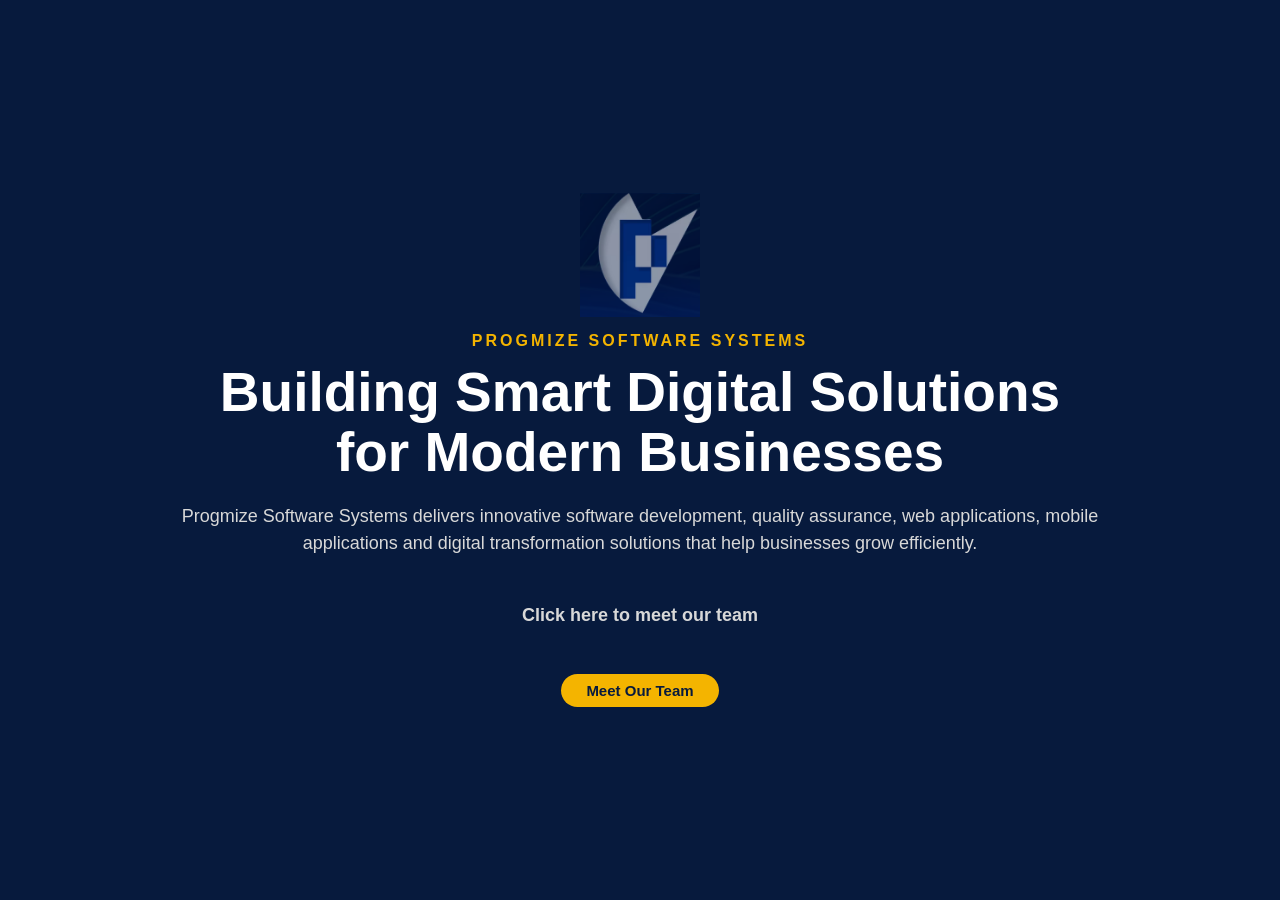
<file: index.html>
<!DOCTYPE html>
<html lang="en">

<head>

    <meta charset="UTF-8">

    <meta name="viewport" content="width=device-width, initial-scale=1.0">

    <title>Progmize Demo</title>

    <link rel="stylesheet" href="style.css">

</head>

<body>

<section class="hero" id="about">

    <div class="hero-text">

        <img src="Logo.PNG" class="mainLogo" alt="Progmize Logo">

        <h4>PROGMIZE SOFTWARE SYSTEMS</h4>

        <h1>
            Building Smart Digital Solutions
            <br>
            for Modern Businesses
        </h1>

        <p>
            Progmize Software Systems delivers innovative software development,
            quality assurance, web applications, mobile applications and digital
            transformation solutions that help businesses grow efficiently.
        </p>

      <p class="teamText">Click here to meet our team</p>
<button id="teamBtn" onclick="window.location.href='team.html'">
    Meet Our Team
</button>

    </div>

</section>
    
<script src="script.js"></script>

</body>

</html>
</file>
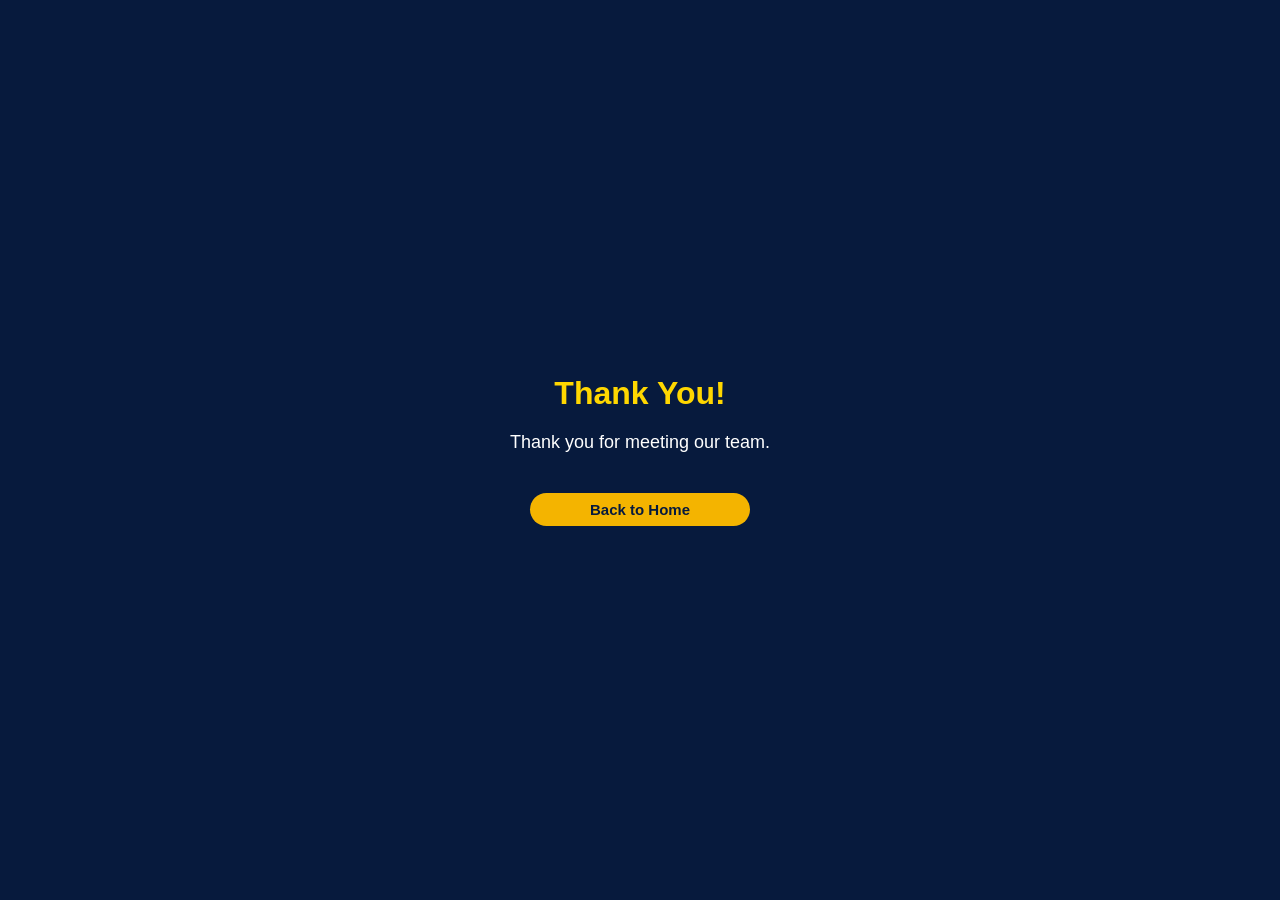
<file: back.html>
<!DOCTYPE html>
<html lang="en">
<head>
    <meta charset="UTF-8">
    <meta name="viewport" content="width=device-width, initial-scale=1.0">
    <title>Thank You</title>

    <link rel="stylesheet" href="style.css">
</head>
<body>

<div class="back-page">

    <h1>Thank You!</h1>

    <p>Thank you for meeting our team.</p>

    <button id="teamBtn" onclick="window.location.href='index.html'">
        Back to Home
    </button>

</div>

</body>
</html>
</file>
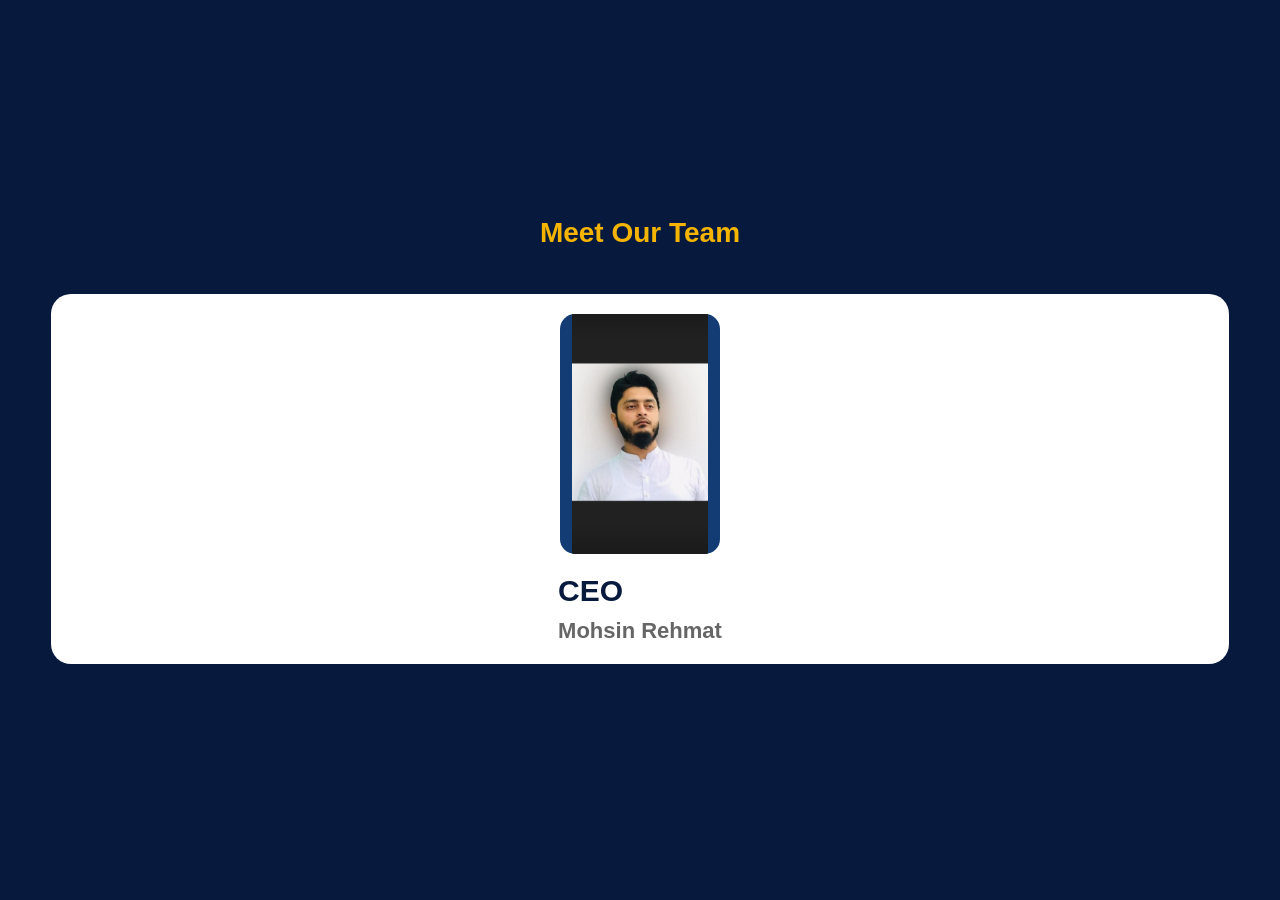
<file: team.html>
<!DOCTYPE html>
<html lang="en">
<head>
    <meta charset="UTF-8">
    <meta name="viewport" content="width=device-width, initial-scale=1.0">
    <title>Meet Our Team</title>
    <link rel="stylesheet" href="style.css">
</head>
<body>

<section class="team-page">

    <h1>Meet Our Team</h1>

    <div class="team-card">

        <img id="empImage" src="" alt="Employee">

        <div class="team-info">
            <h2 id="empRole"></h2>
            <p id="empName"></p>
        </div>

    </div>

</section>

<script src="script.js"></script>

</body>
</html>
</file>
<file: style.css>
*{
    margin:0;
    padding:0;
    box-sizing:border-box;
}

html{
    scroll-behavior:smooth;
}

body{
    font-family:Arial, Helvetica, sans-serif;
    background:#071A3D;
    color:#fff;
    overflow-x:hidden;
}
.team-page{
    min-height:100vh;
    display:flex;
    flex-direction:column;
    justify-content:center;
    align-items:center;
    padding:30px 20px;
}

.team-page h1{
    text-align:center;
    color:#F4B400;
    font-size:40px;
    margin-bottom:25px;
}
.hero{
    min-height:100vh;
    display:flex;
    justify-content:center;
    align-items:center;
    padding:20px 8%;
}

.hero-text{
    width:100%;
    max-width:1300px;
    text-align:center;
}

.mainLogo{
    width:120px;
    max-width:50%;
    height:auto;
    display:block;
    margin:0 auto 15px;
}

.hero-text h4{
    color:#F4B400;
    letter-spacing:3px;
    font-size:16px;
    margin-bottom:12px;
}

.hero-text h1{
    font-size:55px;
    font-weight:700;
    line-height:1.1;
    max-width:1100px;
    margin:0 auto 20px;
}

.hero-text p{
    max-width:950px;
    margin:0 auto 45px;
    font-size:18px;
    line-height:1.5;
    color:#d8d8d8;
}

.teamText{
    margin-top:20px;
    margin-bottom:20px;
    font-size:18px;
    font-weight:600;
}

#teamBtn{
    background:#F4B400;
    color:#071A3D;
    border:none;
    padding:8px 25px;
    margin-top:0;
    font-size:15px;
    font-weight:bold;
    border-radius:50px;
    cursor:pointer;
    position:relative;
    z-index:999;
}

#teamBtn:hover{
    transform:translateY(-3px);
    box-shadow:0 8px 20px rgba(0,0,0,.35);
}

#team{
    padding:50px 20px;
    display:flex;
    justify-content:center;
}

.team-card{
    display:flex;
    align-items:center;
    justify-content:center;
    gap:35px;
    width:800px;
    margin:20px auto;
    background:white;
    color:#071A3D;
    padding:20px;
    border-radius:20px;
}

.team-card img{
    width:150px;
    height:280px;
    object-fit:contain;
    background:#123C73; 
    border-radius:15px;
}

.team-card h2{
   font-size:30px;
    color:#071A3D;
    margin-bottom:10px;
}

.team-card p{
    font-size:22px;
    color:#666;
    font-weight:bold;
}
.back-page{
    min-height:100vh;
    display:flex;
    flex-direction:column;
    justify-content:center;
    align-items:center;
    text-align:center;
}

.back-page h1{
    font-size:48px;
    color:#FFD700;
    margin-bottom:20px;
}

.back-page p{
    font-size:22px;
    color:#fff;
    margin-bottom:40px;
}

.back-page #teamBtn{
    margin-top:0;
}
@media(max-width:768px){

.hero{
    padding:15px 20px;
}

.mainLogo{
    width:90px;
}

.hero-text h1{
    font-size:32px;
}

.hero-text p{
    font-size:15px;
}

.teamText{
    margin-top:15px;
    margin-bottom:10px;
    font-size:16px;
}

#teamBtn{
    font-size:15px;
    padding:8px 22px;
    margin-top:0;
}
}
.team-page h1{
    font-size:28px;
}

.team-card{
    width:95%;
    flex-direction:column;
    gap:20px;
    padding:20px;
}

.team-card img{
    width:160px;
    height:240px;
}
.back-page h1{
    font-size:32px;
}

.back-page p{
    font-size:18px;
}

.back-page #teamBtn{
    width:220px;
}
</file>
